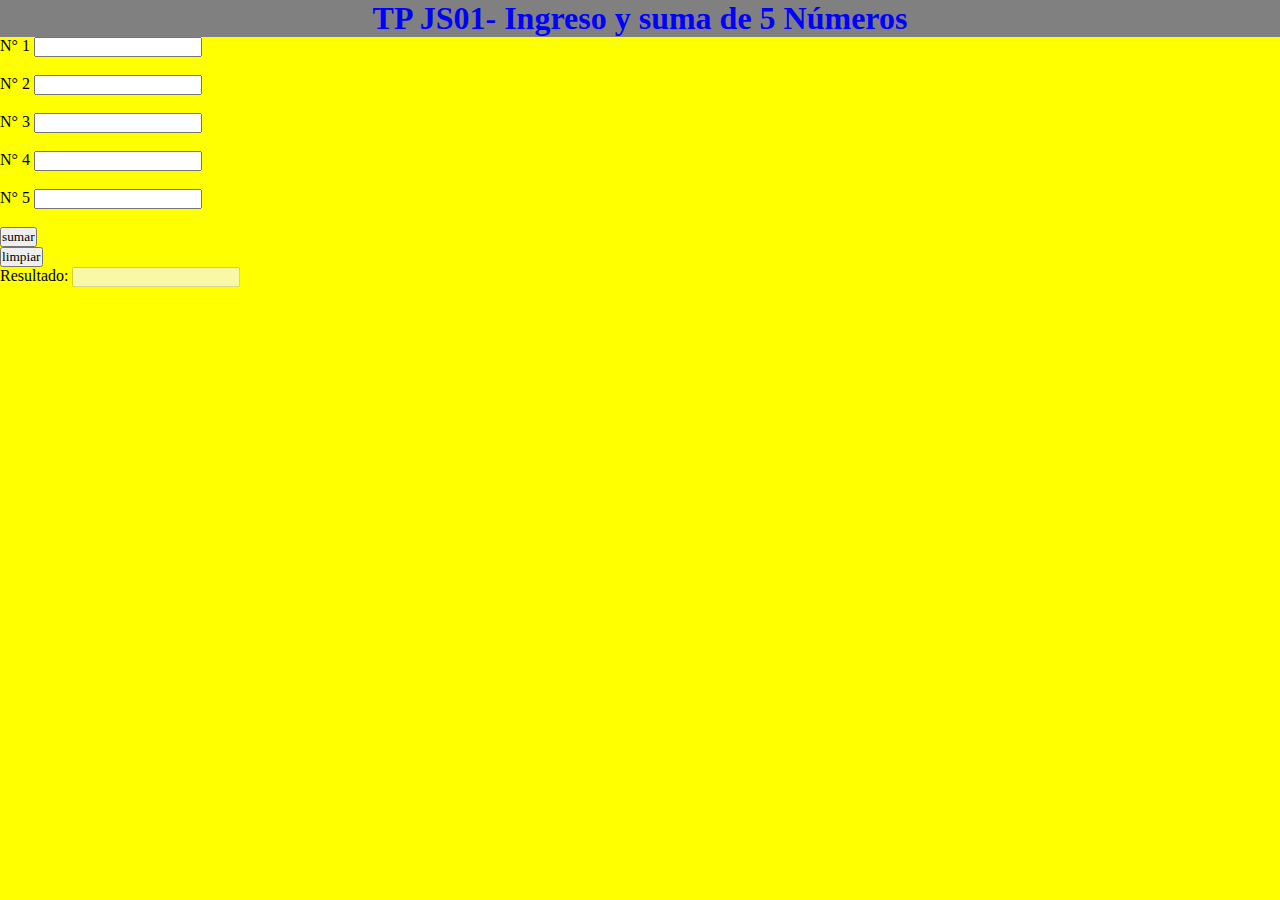
<file: index.html>
<!DOCTYPE html>
<html lang="en">
    <head>
        <meta charset="UTF-8">
        <title>Página web</title>
        <link rel="stylesheet" type="text/css" href="CSS/hojadeestilos.css">
        <meta name="viewport" content="width=device-width, initial-scale=1.0">
        <script>
            function pf1(){
                var a= parseInt(document.form1.text1.value);
                var b= parseInt(document.form1.text2.value);
                var c= parseInt(document.form1.text3.value);
                var d= parseInt(document.form1.text4.value);
                var e= parseInt(document.form1.text5.value);
                document.form1.result.value=(a+b+c+d+e);
            }
            function pf2(){
                document.form1.text1.value=("");
                document.form1.text2.value=("");
                document.form1.text3.value=("");
                document.form1.text4.value=("");
                document.form1.text5.value=("");
                document.form1.result.value=("");
            }
        </script>
    </head>
    <body>
        <header>
            <center><h1>TP JS01- Ingreso y suma de 5 Números</h1></center>
        </header>
        <form name="form1">
            <div>N° 1 <input type="number" id="text1"></div><br>
            <div>N° 2 <input type="number" id="text2"></div><br>
            <div>N° 3 <input type="number" id="text3"></div><br>
            <div>N° 4 <input type="number" id="text4"></div><br>
            <div>N° 5 <input type="number" id="text5"></div><br>
            <div><input type="button" value="sumar" onclick="pf1();"></div>
            <div><input type="button" value="limpiar" onclick="pf2();"></div>
            <div>Resultado: <input type="text" value="" id="result" disabled></div>
        </form>
    </body>
</html>
</file>
<file: CSS/hojadeestilos.css>
*{
    padding: 0px;
    margin: 0px;
    font-family: Century Gothic;
}  
header{
    color: blue;
    background: gray;
}
body{
    background: yellow;
}
</file>
